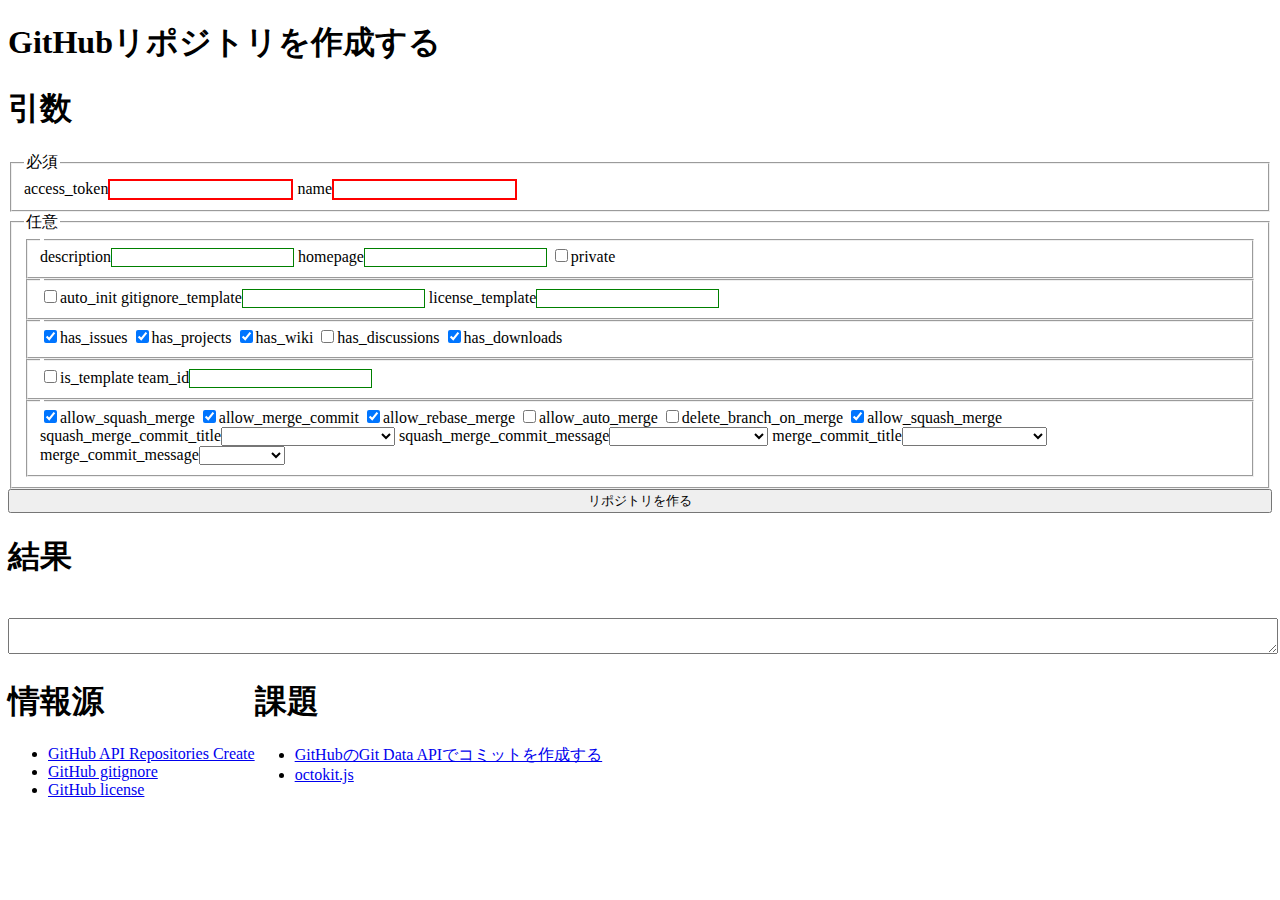
<file: docs/0/index.html>
<!doctype html>
<html>
<head>
<meta charset="utf-8">
<title></title>
<meta name="description" content="">
<meta name="author" content="ytyaru">
<link rel="license" href="https://creativecommons.org/licenses/by-sa/4.0/deed.ja">
<link rel="icon" href="asset/image/avator.png">
<link rel="stylesheet" href="css/style.css">
<meta name="viewport" content="width=device-width, initial-scale=1">
<script src="js/main.js"></script>
</head>
<body>
<h1>GitHubリポジトリを作成する</h1>

<section><h1>引数</h1>
<!--<form action="https://api.github.com/user/repos" method="post"> AccessTokenをHTTPヘッダに指定する必要があるのにHTMLではそれができない。-->
<form>
<fieldset><legend>必須</legend>
<label><input type="text" id="access_token" required></label>
<label><input type="text" id="name" required maxlength="100"></label>
</fieldset>
<fieldset><legend>任意</legend>
	<fieldset><legend></legend>
	<label><input type="text" id="description"></label>
	<label><input type="text" id="homepage"></label>
	<label><input type="checkbox" id="private"></label>
	</fieldset>
	<fieldset><legend></legend>
	<label><input type="checkbox" id="auto_init"></label>
	<label><input type="text" id="gitignore_template"></label>
	<label><input type="text" id="license_template"></label>
	</fieldset>
	<fieldset><legend></legend>
	<label><input type="checkbox" id="has_issues" checked></label>
	<label><input type="checkbox" id="has_projects" checked></label>
	<label><input type="checkbox" id="has_wiki" checked></label>
	<label><input type="checkbox" id="has_discussions"></label>
	<label><input type="checkbox" id="has_downloads" checked></label>
	</fieldset>
	<fieldset><legend></legend>
	<label><input type="checkbox" id="is_template"></label>
	<label><input type="text" id="team_id"></label>
	</fieldset>
	<fieldset><legend></legend>
	<label><input type="checkbox" id="allow_squash_merge" checked></label>
	<label><input type="checkbox" id="allow_merge_commit" checked></label>
	<label><input type="checkbox" id="allow_rebase_merge" checked></label>
	<label><input type="checkbox" id="allow_auto_merge"></label>
	<label><input type="checkbox" id="delete_branch_on_merge"></label>
	<label><input type="checkbox" id="allow_squash_merge" checked></label>
	<label><select id="squash_merge_commit_title"><option></option><option value="PR_TITLE"></option><option value="COMMIT_OR_PR_TITLE"></option></select></label>
	<label><select id="squash_merge_commit_message"><option></option><option value="PR_BODY"></option><option value="COMMIT_MESSAGES"></option><option value="BLANK"></option></select></label>
	<label><select id="merge_commit_title"><option></option><option value="PR_TITLE"></option><option value="MERGE_MESSAGE"></option></select></label>
	<label><select id="merge_commit_message"><option></option><option value="PR_BODY"></option><option value="PR_TITLE"></option><option value="BLANK"></option></select></label>
	</fieldset>
</fieldset>
<button type="button" id="create">リポジトリを作る</button>
</form>
</section>
<section id="result"><h1>結果</h1>
<div id="result-link"><a id="owner-link" href=""></a><span id="owner-repo-split" style="visibility:hidden;">/</span><a id="repository-link" href=""></a></div>
<div style="display: flex; gap: 0px 1em;"><div id="http-status-code"></div><div id="http-status-text"></div></div>
<!--<div><span id="http-status-code"></span>　<span id="http-status-text"></span></div>-->
<!--<pre><code id="response"></code></pre>-->
<textarea  id="response"></textarea>
</section>

<div style="display: flex;"><!--  column-count: 2; -->
<section><h1>情報源</h1>
<ul>
<li><a href="https://docs.github.com/ja/rest/repos/repos?apiVersion=2022-11-28#create-a-repository-for-the-authenticated-user">GitHub API Repositories Create</a>
<li><a href="https://github.com/github/gitignore">GitHub gitignore</a>
<li><a href="https://github.com/github/choosealicense.com/tree/gh-pages/_licenses">GitHub license</a>
</ul>
</section>
<section><h1>課題</h1>
<ul>
<li><a href="https://int128.hatenablog.com/entry/2017/09/05/161641">GitHubのGit Data APIでコミットを作成する</a>
<li><a href="https://github.com/octokit/octokit.js/">octokit.js</a>
</ul>
</section>
</div>

</body>
</html>
<!-- https://coliss.com/articles/build-websites/operation/work/html-template-for-web-apps-or-sites.html -->
<!-- https://coliss.com/articles/build-websites/operation/work/html5-template-for-2018.html -->
</file>
<file: docs/0/css/style.css>
@charset "utf-8";
/*
* {
    padding: 0;
    margin: 0;
}
body {
    --line-of-chars:40;
    font-size: calc(100vw / (var(--line-of-chars)));
}
img.icon {
    width: 1em;
    height: 1em;
}
*/

input:invalid:required {  border: 2px solid red; }
input:invalid { border: 2px solid red;  }
input:valid { border: 1px solid green; }
label { white-space: nowrap; }
#create, #response { width: 100%; }
.succeed { background: #acee71; }/*https://luncheon.github.io/lch-color-wheel/*/
.failed { background: #ffd0cd; }
</file>
